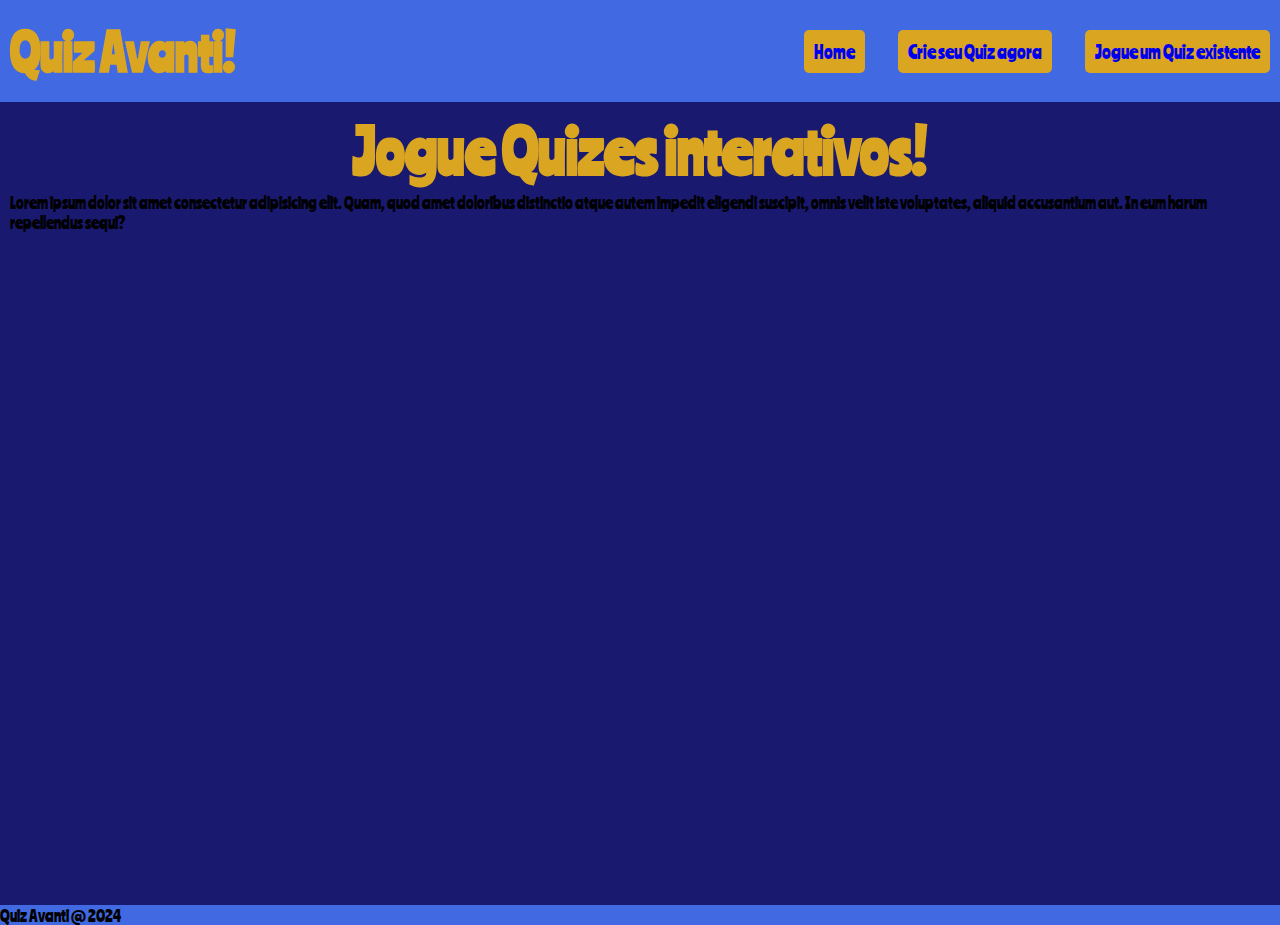
<file: index.html>
<!DOCTYPE html>
<html lang="pt-br">
<head>
    <meta charset="UTF-8">
    <meta name="viewport" content="width=device-width, initial-scale=1.0">
    <title>Quiz Avanti</title>
    <link rel="stylesheet" href="./assets/css/styles.css">
</head>
<body>
    <!--Cabeçalho do site-->
    <header class="header-container">
        <h2>Quiz Avanti!</h2>
        <navbar class="nav-container">
            <ul class="nav-list">
                <li class="nav-item">
                    <a href="./pages/home.html" target="content" class="button">Home</a>
                </li>
                <li class="nav-item">
                    <a href="#" class="button">Crie seu Quiz agora</a>
                </li>
                <li class="nav-item">
                    <a href="./pages/quizespage.html" target="content" class="button">Jogue um Quiz existente</a>
                </li>
            </ul>
        </navbar>
    </header>
    <!--Sobre-->
    <main class="main-container">
        <iframe title="Corpo da Página" name="content" width="100%" height="800px" frameborder="0"
        src="./pages/home.html"></iframe>
    </main>
    <footer class="footer-container">
        <p>Quiz Avanti @ 2024</p>
    </footer>
</body>
</html>
</file>
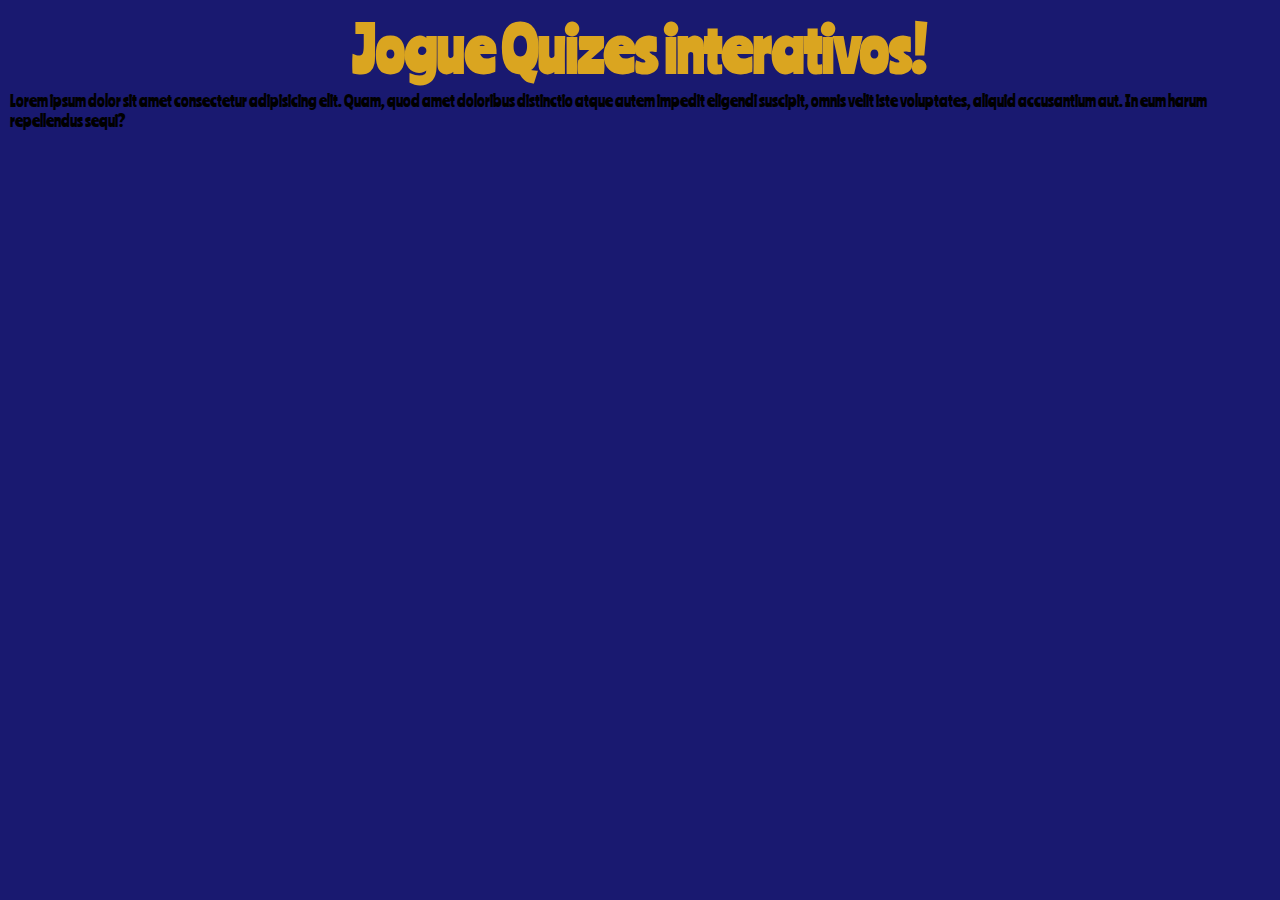
<file: pages/home.html>
<!DOCTYPE html>
<html lang="en">
<head>
    <meta charset="UTF-8">
    <meta name="viewport" content="width=device-width, initial-scale=1.0">
    <title>Home</title>
    <link rel="stylesheet" href="../assets/css/styles.css">
</head>
<body>
    <main class="about-container">
        <h1>Jogue Quizes interativos!</h1>
        <p>Lorem ipsum dolor sit amet consectetur adipisicing elit. Quam, quod amet doloribus distinctio atque autem impedit eligendi suscipit, omnis velit iste voluptates, aliquid accusantium aut. In eum harum repellendus sequi?</p>
    </main>
</body>
</html>
</file>
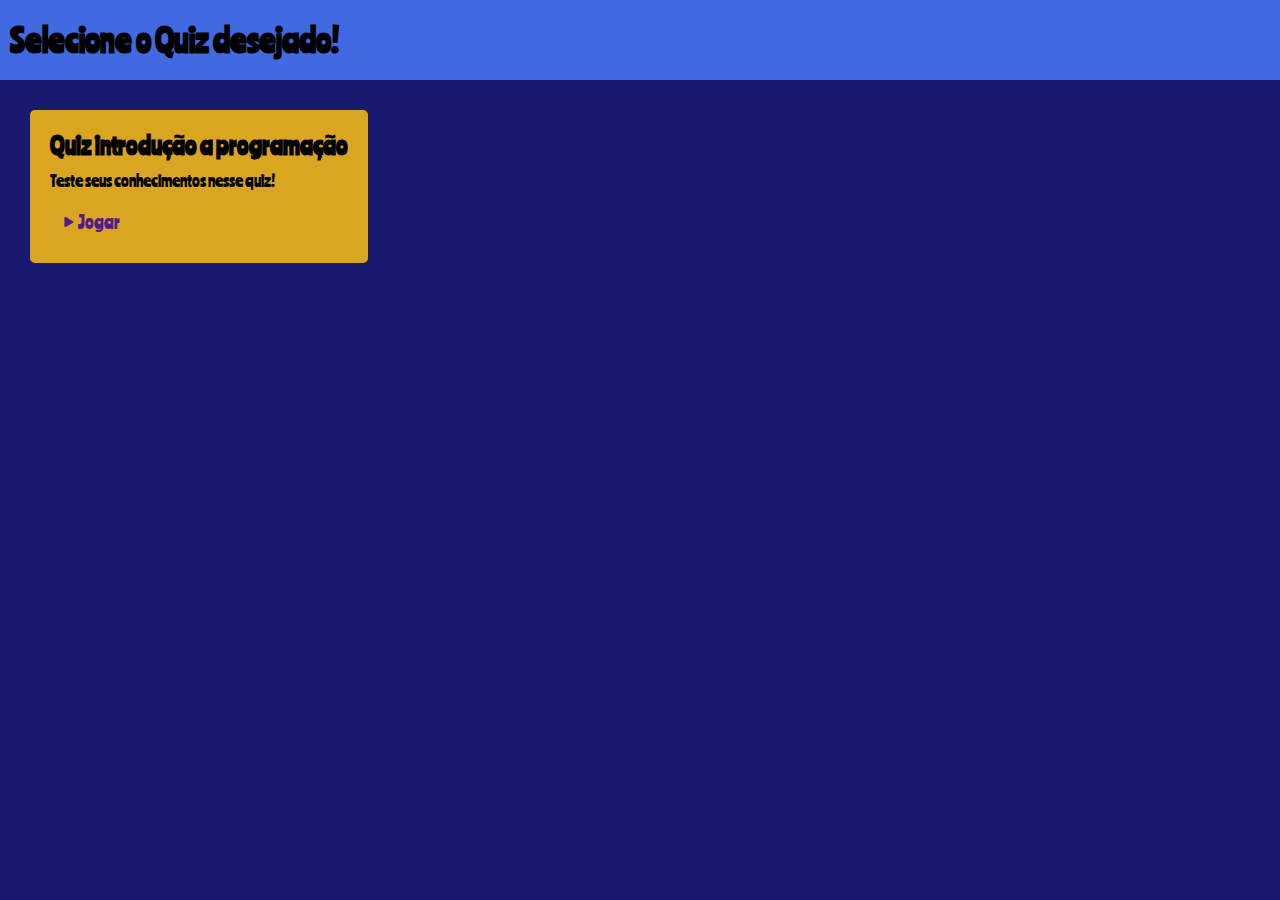
<file: pages/quizespage.html>
<!DOCTYPE html>
<html lang="pt-br">
<head>
    <meta charset="UTF-8">
    <meta name="viewport" content="width=device-width, initial-scale=1.0">
    <title>Quizes disponíveis</title>
    <link rel="stylesheet" href="../assets/css/styles.css">
    <link href="https://cdn.jsdelivr.net/npm/bootstrap-icons/font/bootstrap-icons.css" rel="stylesheet">
</head>
<body>
    <header class="header-container">
        <h1>Selecione o Quiz desejado!</h1>
    </header>
    <main class="quiz-container">
        <ul class="quiz-list">
            <li class="quiz">
                <h2>Quiz introdução a programação</h2>
                <p>Teste seus conhecimentos nesse quiz!</p>
                <a href="" class="button"><i class="bi bi-play-fill"></i>Jogar</a>
            </li>
        </ul>
    </main>
</body>
</html>
</file>
<file: assets/css/styles.css>
/* Fonte importada do Google Fonts */
@import url('https://fonts.googleapis.com/css2?family=Ranchers&display=swap');

/* Reset */
* {
    margin: 0;
    padding: 0;
    box-sizing: border-box; 
    font-family: "Ranchers";
}

body {
    background-color: #191970;
}

/* Estilização do cabeçalho */
.header-container {
    display: flex;
    justify-content: space-between;
    background-color: #4169E1;
    padding: 20px 10px;
    align-items: center;
}

.header-container h2 {
    font-size: 50px;
    color: #DAA520;
}

.nav-container {
    width: 37%;
}

.nav-list {
    display: flex;
    gap: 20px;
    justify-content: space-between;
    list-style: none;
}

.button {
    text-decoration: none;
    background-color: #DAA520;
    padding: 10px;
    border-radius: 5px;
    font-size: 18px;
    text-decoration: none;
    transition: 0.5s;
}

.nav-item {
    transition: 0.5s;
}

.nav-item:hover,
.button:hover {
    background-color: #B8860B;
    transform: scale(1.05);
}

/* Estilização home */

.about-container {
    display: flex;
    flex-direction: column;
    align-items: center;
    padding: 10px;
    gap: 5px;
}

.about-container h1 {
    font-size: 60px;
    color: #DAA520;
}

/* Estilização dos quizes */

.quiz-list {
    display: flex;
    padding: 30px;
    list-style: none;
}

.quiz {
    padding: 20px;
    display: flex;
    flex-direction: column;
    gap: 10px;
    background-color: #DAA520;
    border-radius: 5px;
}

/* Estilização do footer */
.footer-container {
    background-color: #4169E1;
}
</file>
